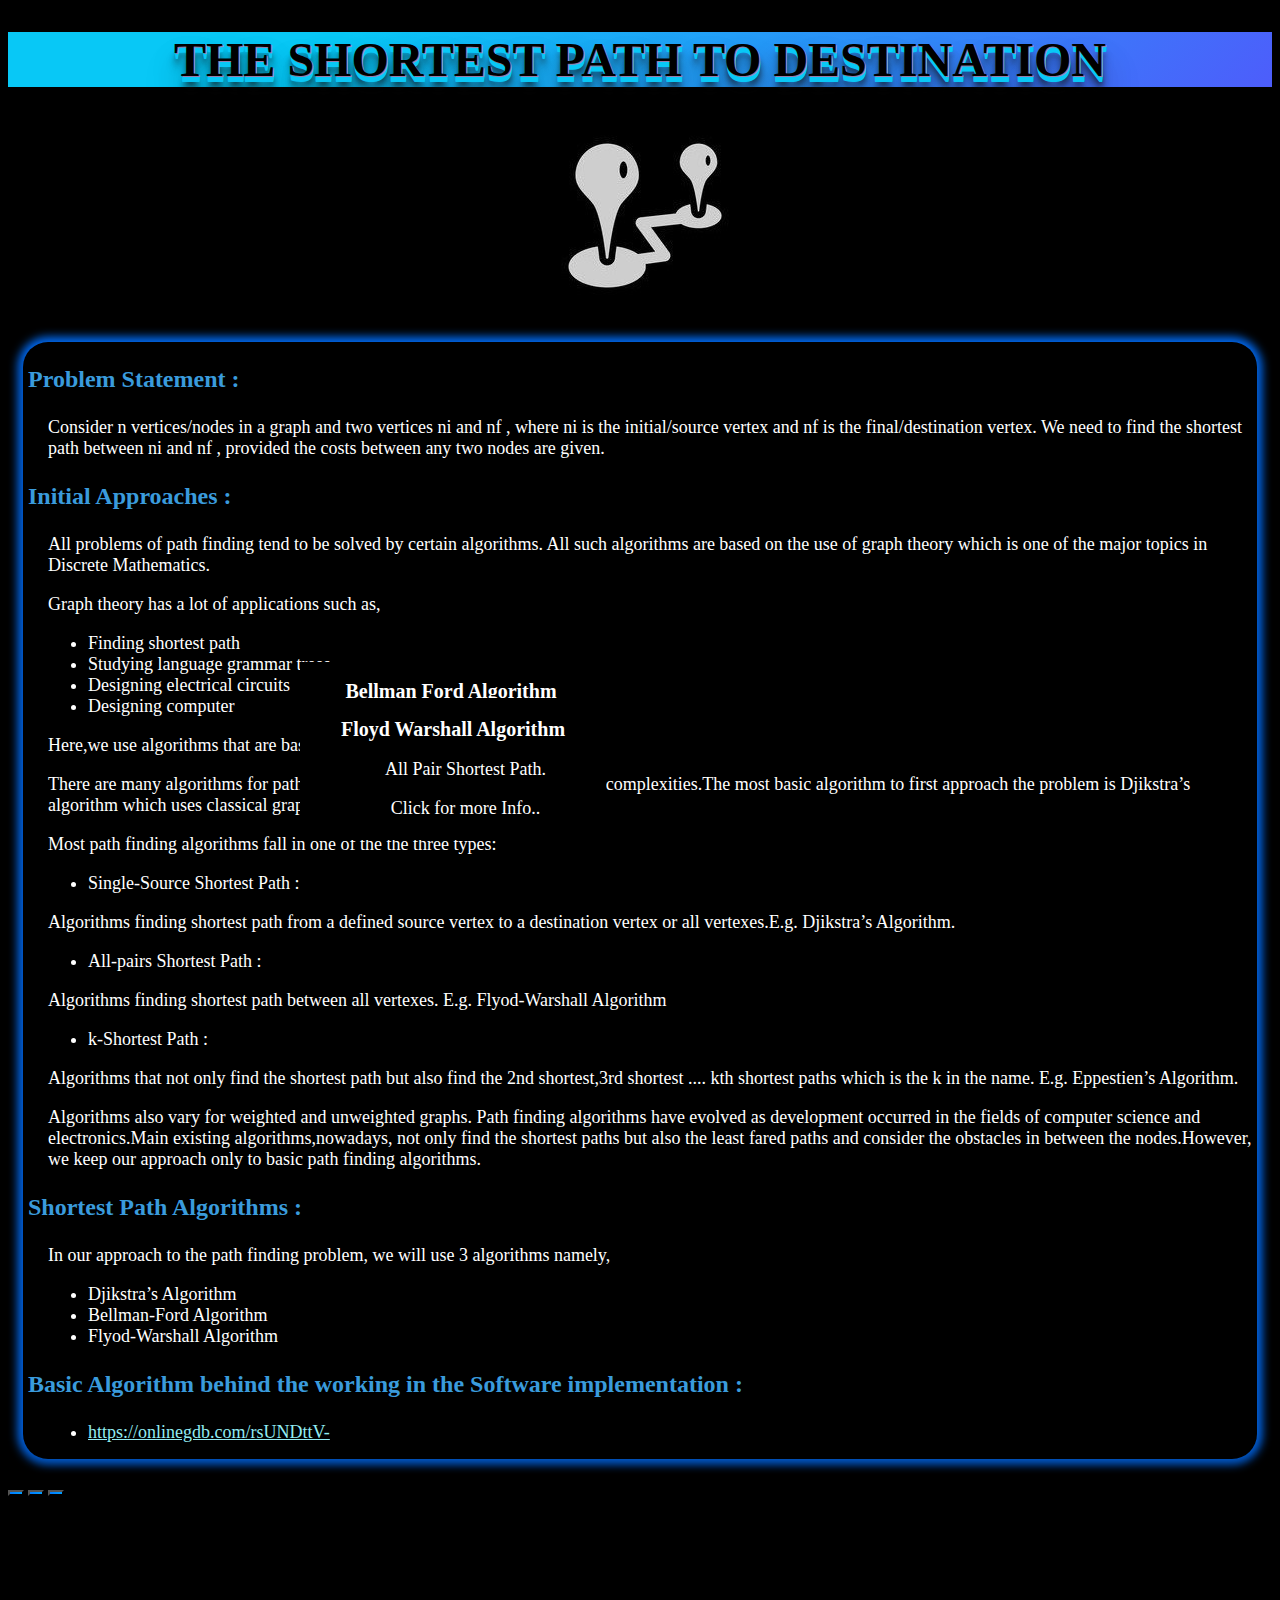
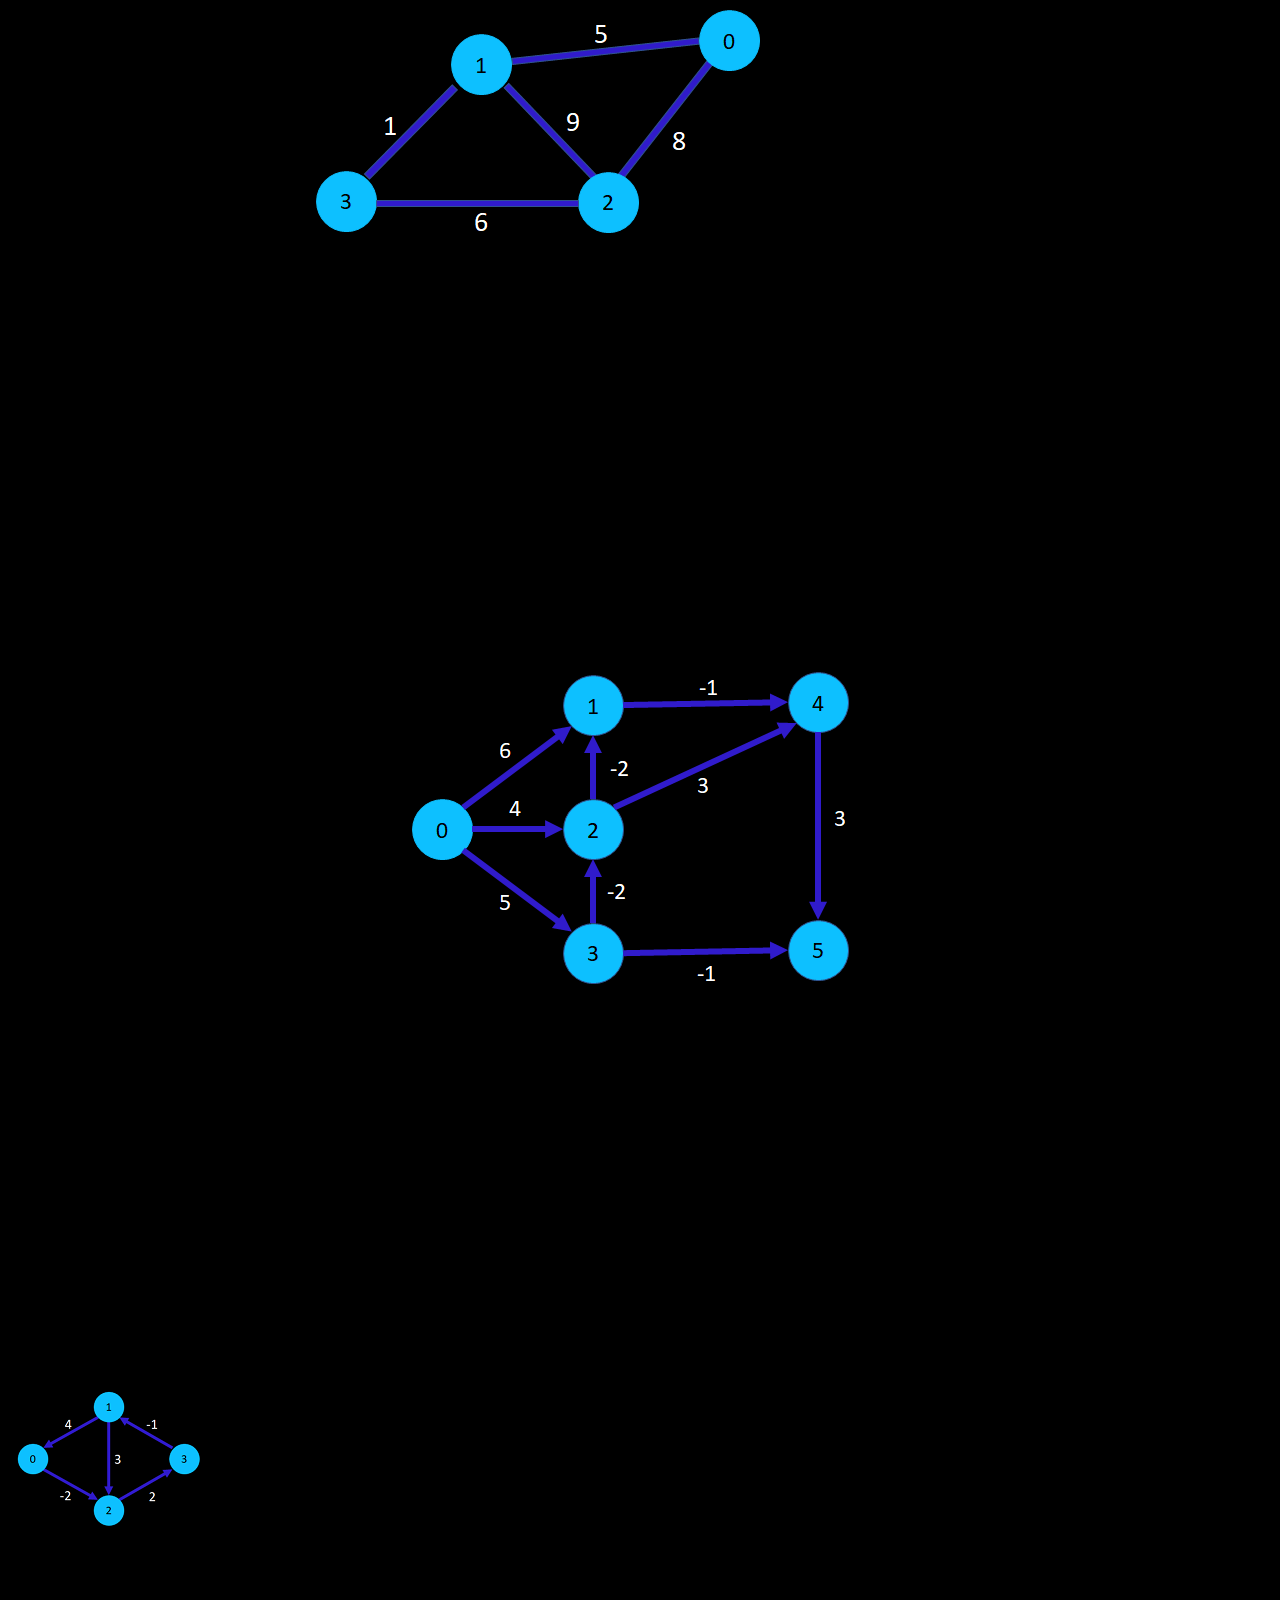
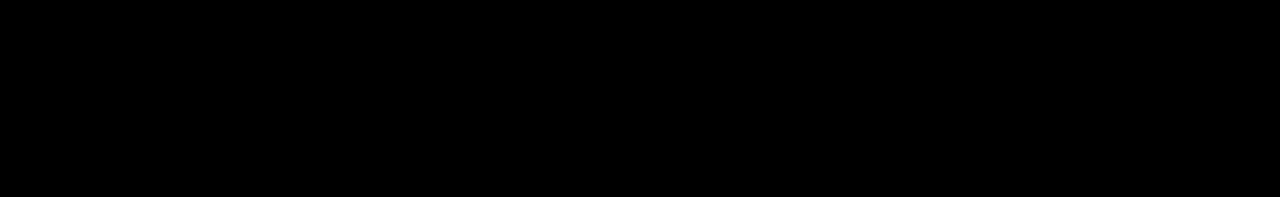
<file: index.html>
<!DOCTYPE html>
<html lang="en">

<head>
  <meta charset="UTF-8">
  <meta http-equiv="X-UA-Compatible" content="IE=edge">
  <meta name="viewport" content="width=device-width, initial-scale=1.0">
  <title>Home Page</title>
  <link rel="stylesheet" href="style.css">
  <link href="https://cdn.jsdelivr.net/npm/bootstrap@5.0.2/dist/css/bootstrap.min.css" rel="stylesheet"
    integrity="sha384-EVSTQN3/azprG1Anm3QDgpJLIm9Nao0Yz1ztcQTwFspd3yD65VohhpuuCOmLASjC" crossorigin="anonymous">
  <script src="https://cdn.jsdelivr.net/npm/bootstrap@5.0.2/dist/js/bootstrap.bundle.min.js"
    integrity="sha384-MrcW6ZMFYlzcLA8Nl+NtUVF0sA7MsXsP1UyJoMp4YLEuNSfAP+JcXn/tWtIaxVXM"
    crossorigin="anonymous"></script>

</head>

<body style="background-color: black;">
  <h1>The Shortest Path to Destination</h1>
  <div class="center-image">
    <img src="./images/image12.jpeg">
  </div>
  <div class="card" style="background-color: black;">
    <div class="card-content">

      <h3 class="introh3">Problem Statement :</h3>
      <p>Consider n vertices/nodes in a graph and two vertices ni and nf ,
        where ni is the initial/source vertex and nf is the final/destination
        vertex. We need to find the shortest path between ni and nf , provided
        the costs between any two nodes are given.</p>
      <h3 class="introh3">Initial Approaches :</h3>
      <p>
        All problems of path finding tend to be solved by certain algorithms.
        All such algorithms are based on the use of graph theory
        which is one of the major topics in Discrete Mathematics.</p>
      <p>
        Graph theory has a lot of applications such as,
      <ul>
        <li>Finding shortest path</li>
        <li>Studying language grammar trees </li>
        <li>Designing electrical circuits</li>
        <li>Designing computer</li>
      </ul>
      </p>
      <p>
        Here,we use algorithms that are based on graph theory and combinatorics.
      </p>
      <p>
        There are many algorithms for path finding which solve problems
         of varying complexities.The most basic algorithm to first
        approach the problem is Djikstra’s algorithm which uses classical
        graph theory.</p>
      <p>
        Most path finding algorithms fall in one of the the three types: </p>
      <ul>
        <li>Single-Source Shortest Path :</li>
      </ul>
      <p>
        Algorithms finding shortest path from a defined source vertex
      to a destination vertex or all vertexes.E.g. Djikstra’s Algorithm.
      </p>
      <ul><li>All-pairs Shortest Path :</li></ul>
      <p>
        Algorithms finding shortest path
        between all vertexes. E.g. Flyod-Warshall Algorithm
      </p>
      <ul><li>k-Shortest Path :</li></ul>
      <p>
       Algorithms that not only find the shortest
      path but also find the 2nd shortest,3rd shortest .... kth shortest
      paths which is the k in the name. E.g. Eppestien’s Algorithm.
      </p>
      <p>
      Algorithms also vary for weighted and unweighted graphs.
      Path finding algorithms have evolved as development occurred
      in the fields of computer science and electronics.Main existing
      algorithms,nowadays, not only find the shortest paths but also
      the least fared paths and consider the obstacles in between the
      nodes.However, we keep our approach only to basic path finding
      algorithms.</p>
      <h3 class="introh3">Shortest Path Algorithms :</h3>
      <p> 
      In our approach to the path finding problem, we will use 3 algorithms
      namely,</p>
      <ul>
        <li>Djikstra’s Algorithm</li>
        <li>Bellman-Ford Algorithm</li>
        <li>Flyod-Warshall Algorithm</li>
      </ul>
      <div>
        <h3 class="introh3">Basic Algorithm behind the working in the Software implementation : </h3>
        <ul><li><a href="https://onlinegdb.com/rsUNDttV-" style="color: rgb(146, 236, 243); font-size: 18px; ">https://onlinegdb.com/rsUNDttV-</a></li></ul>
        </div>
    </div>
  </div>
  <div id="carouselExampleCaptions" class="carousel slide" data-bs-ride="carousel">
    <div class="carousel-indicators">
      <button type="button" data-bs-target="#carouselExampleCaptions" data-bs-slide-to="0" class="active"
        aria-current="true" aria-label="Slide 1"></button>
      <button type="button" data-bs-target="#carouselExampleCaptions" data-bs-slide-to="1"
        aria-label="Slide 2"></button>
      <button type="button" data-bs-target="#carouselExampleCaptions" data-bs-slide-to="2"
        aria-label="Slide 3"></button>
    </div>
    <div class="carousel-inner">
      <div class="carousel-item active">
        
        <a href="dijkstra.html">
          <img src="./images/image1.png" class="d-block w-50 img-fluid mx-auto" id="img1" style="cursor: pointer; margin-left: 200px; margin-bottom: 78px;"
            alt="Dijkstra Algorithm">
        </a>
        <br><br><br><br><br><br><br>
        <div class="carousel-caption d-none d-md-block " style="background-color: black; margin-bottom: 115px; padding: 1px;font-size: 8px;  margin-left: 300px; margin-bottom: 100px; ">
          <a href="dijkstra.html" style="text-decoration: none;">
            <h2 style="color: white;"  class="caption-title">Dijkstra Algorithm</h2>
          </a>
          <p style="color: white;">Single Source Shortest Path.</p>
          <a href="dijkstra.html" style="text-decoration: none;"><p style="color: white;" class="caption-link">Click for more Info..</p></a>
        </div>
      </div>
      <div class="carousel-item">
        <a href="bellmanford.html">
          <img src="./images/image7.png" class="d-block w-50 img-fluid mx-auto" id="img1" style="cursor: pointer; margin-left: 200px; margin-bottom: 250px;"
            alt="Bellman Ford Algorithm">
        </a>
        <div class="carousel-caption d-none d-md-block" style="background-color: black; margin-bottom: 115px; padding: 1px;font-size: 8px;  margin-left: 300px; margin-bottom: 100px; ">
          
          <a href="bellmanford.html" style="text-decoration: none;">
            <h2 style="color: white;">Bellman Ford Algorithm</h2>
          </a>
          <p style="color: white;" class="caption-text">Find Shortest Path.</p>
          <a href="bellmanford.html" style="text-decoration: none;"><p style="color: white;">Click for more Info..</p></a>
        
        </div>
        
      </div>
      <div class="carousel-item">
        <a href="floydwarshal.html">
          <img src="./images/image13.png" class="d-block w-50 img-fluid mx-auto custom-image" id="img1"style="cursor: pointer; margin-bottom: 81px;"
            alt="Floyd Warshal Algorithm" id="image">
        </a>
        <br><br><br><br><br><br><br>
        <div class="carousel-caption d-none d-md-block" style="background-color: black; margin-left: 300px;">
          <a href="floydwarshal.html" style="text-decoration: none;">
            <h2 style="color: white;">Floyd Warshall Algorithm</h2>
          </a>
          <p style="color: white;">All Pair Shortest Path.</p>
          <a href="floydwarshal.html"  style="text-decoration: none;"><p style="color: white;">Click for more Info..</p></a>
        </div>

      </div>
    </div>
    <button class="carousel-control-prev" type="button" data-bs-target="#carouselExampleCaptions" data-bs-slide="prev">
      <span class="carousel-control-prev-icon" aria-hidden="true"></span>
      <span class="visually-hidden">Previous</span>
    </button>
    <button class="carousel-control-next" type="button" data-bs-target="#carouselExampleCaptions" data-bs-slide="next">
      <span class="carousel-control-next-icon" aria-hidden="true"></span>
      <span class="visually-hidden">Next</span>
    </button>
  </div>

</body>

</html>
</file>
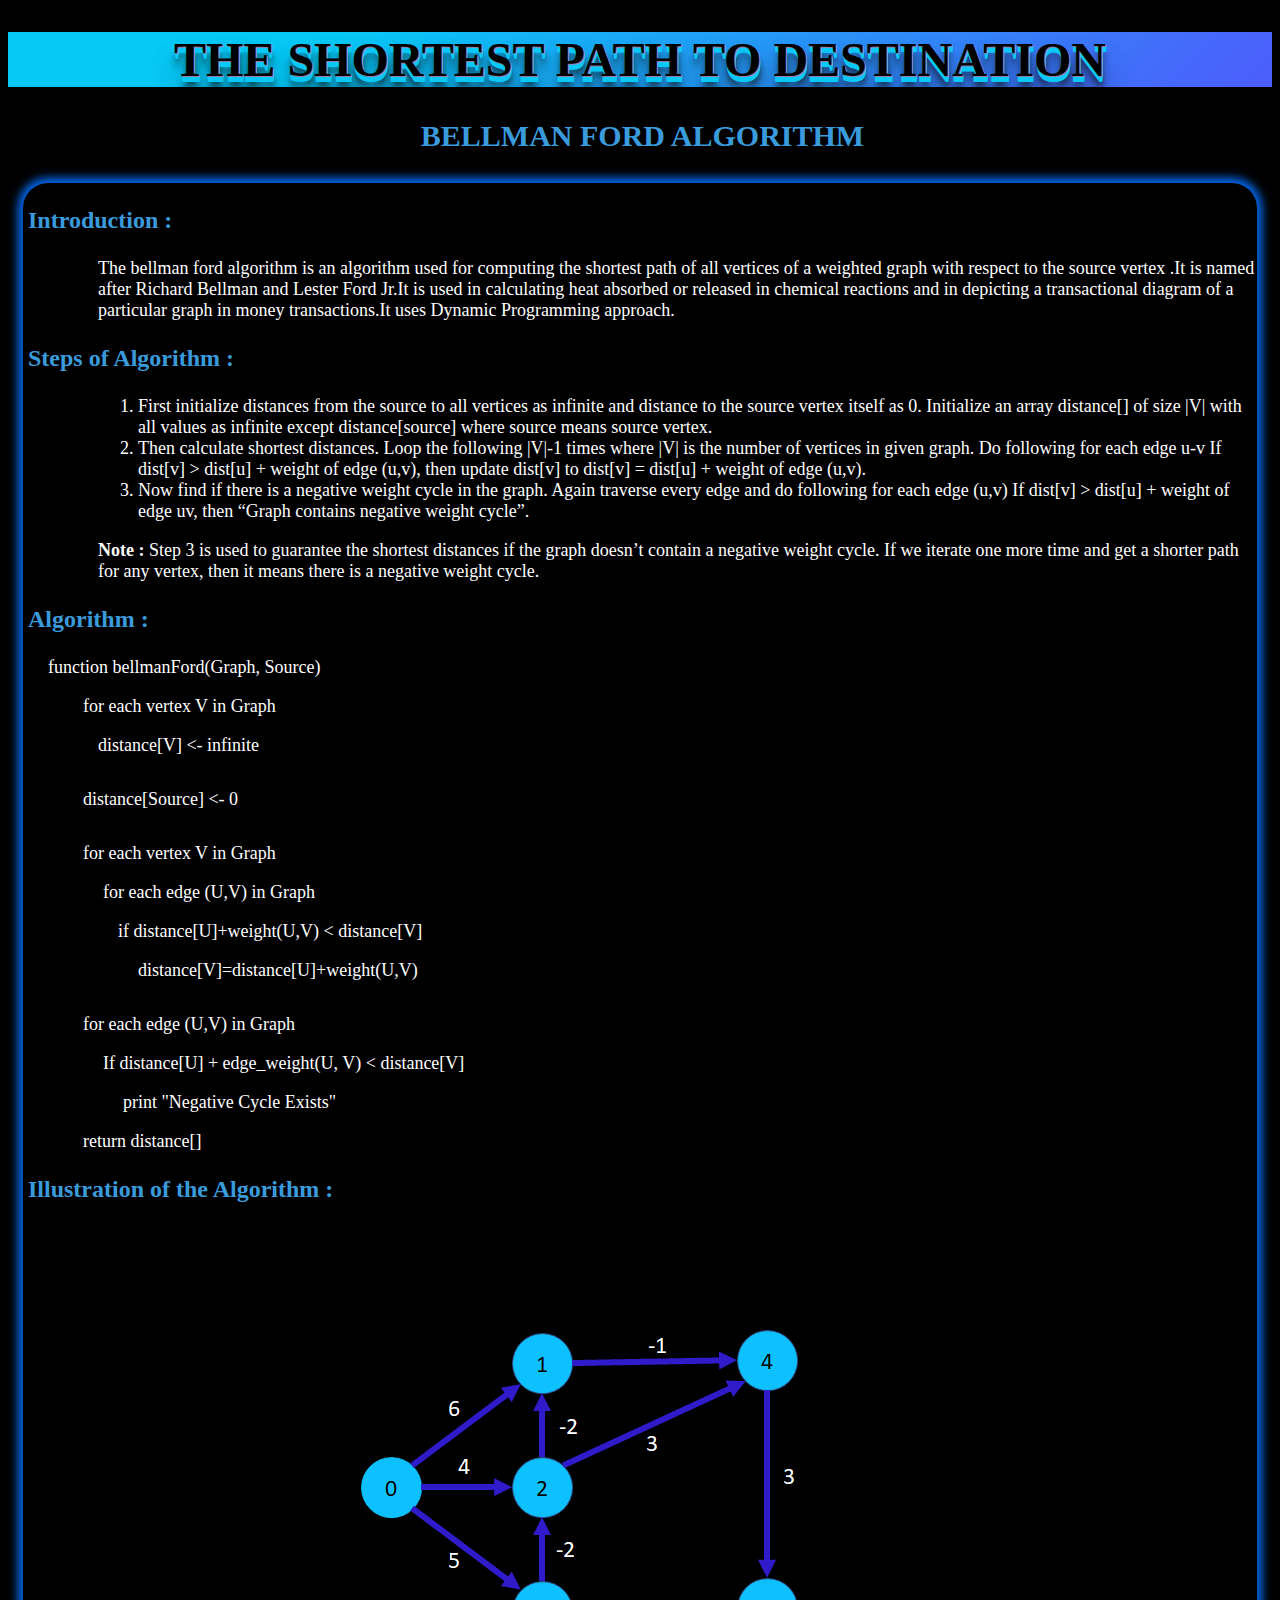
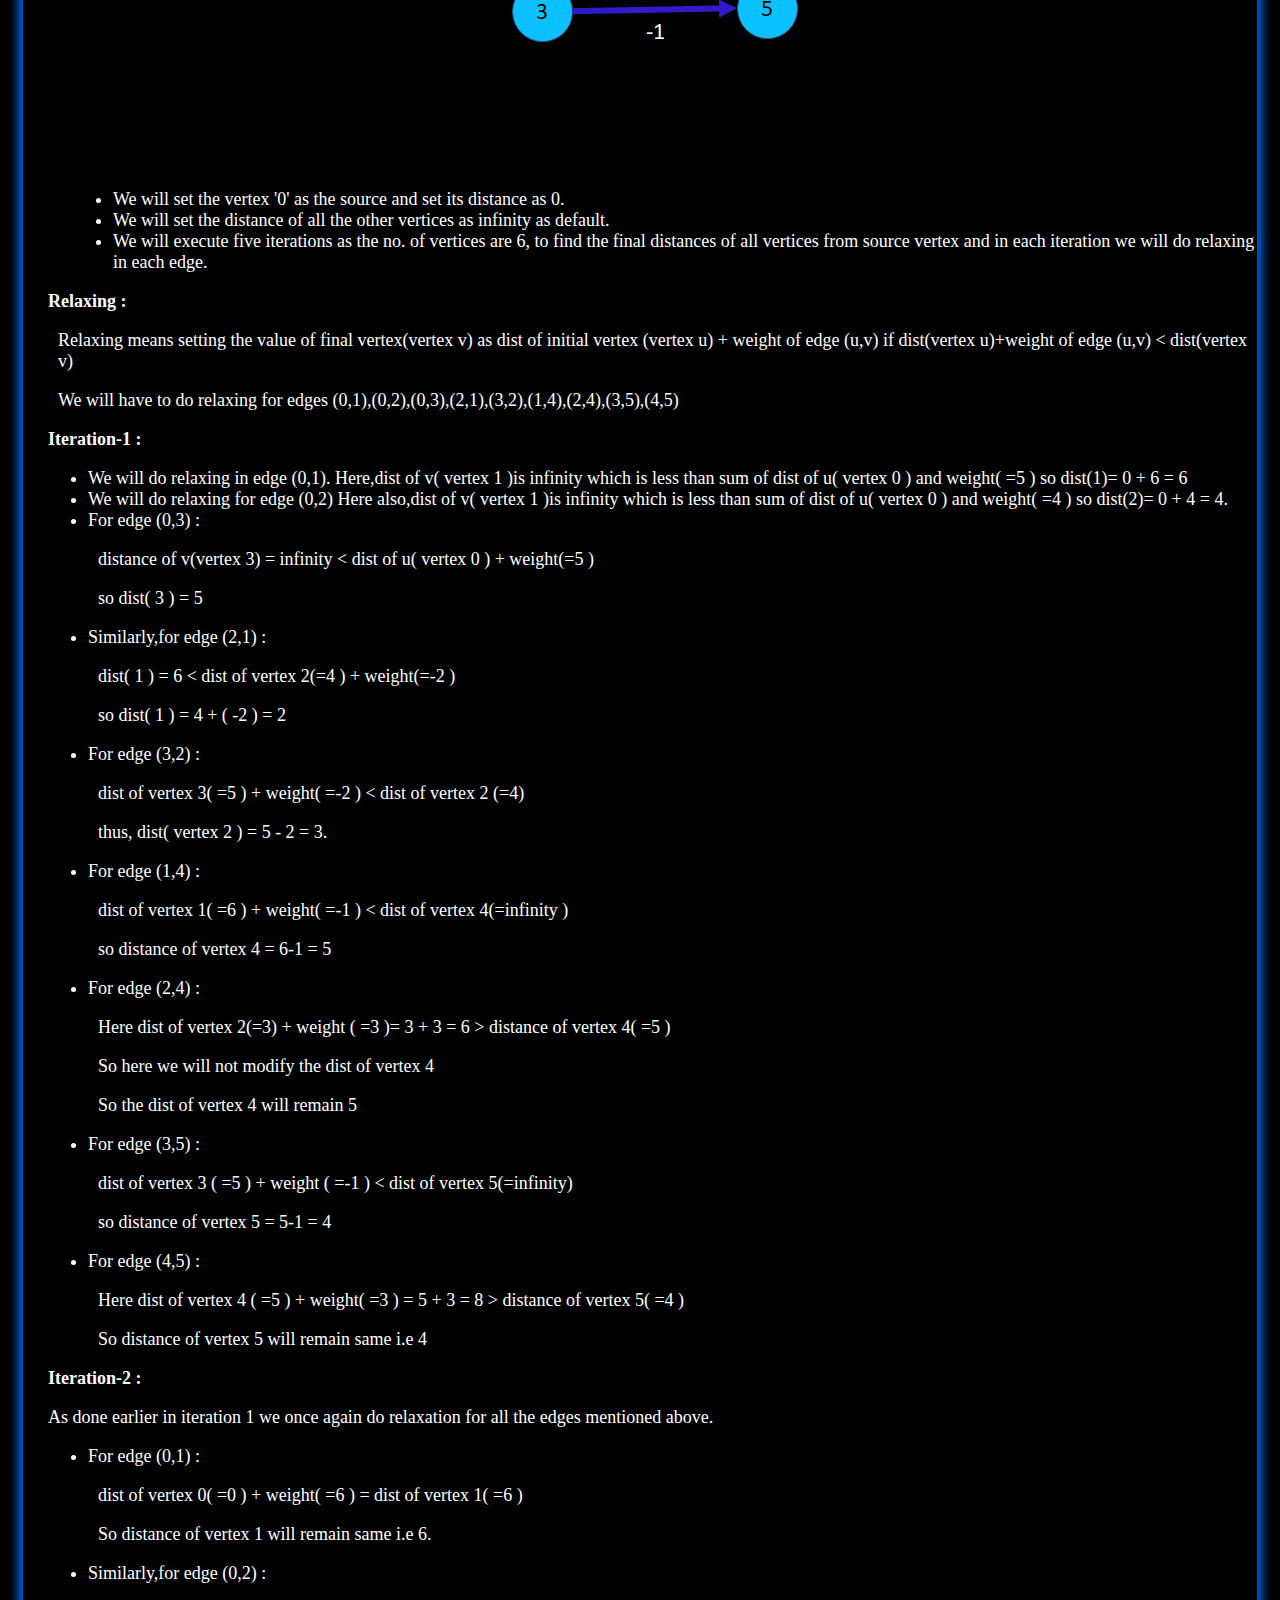
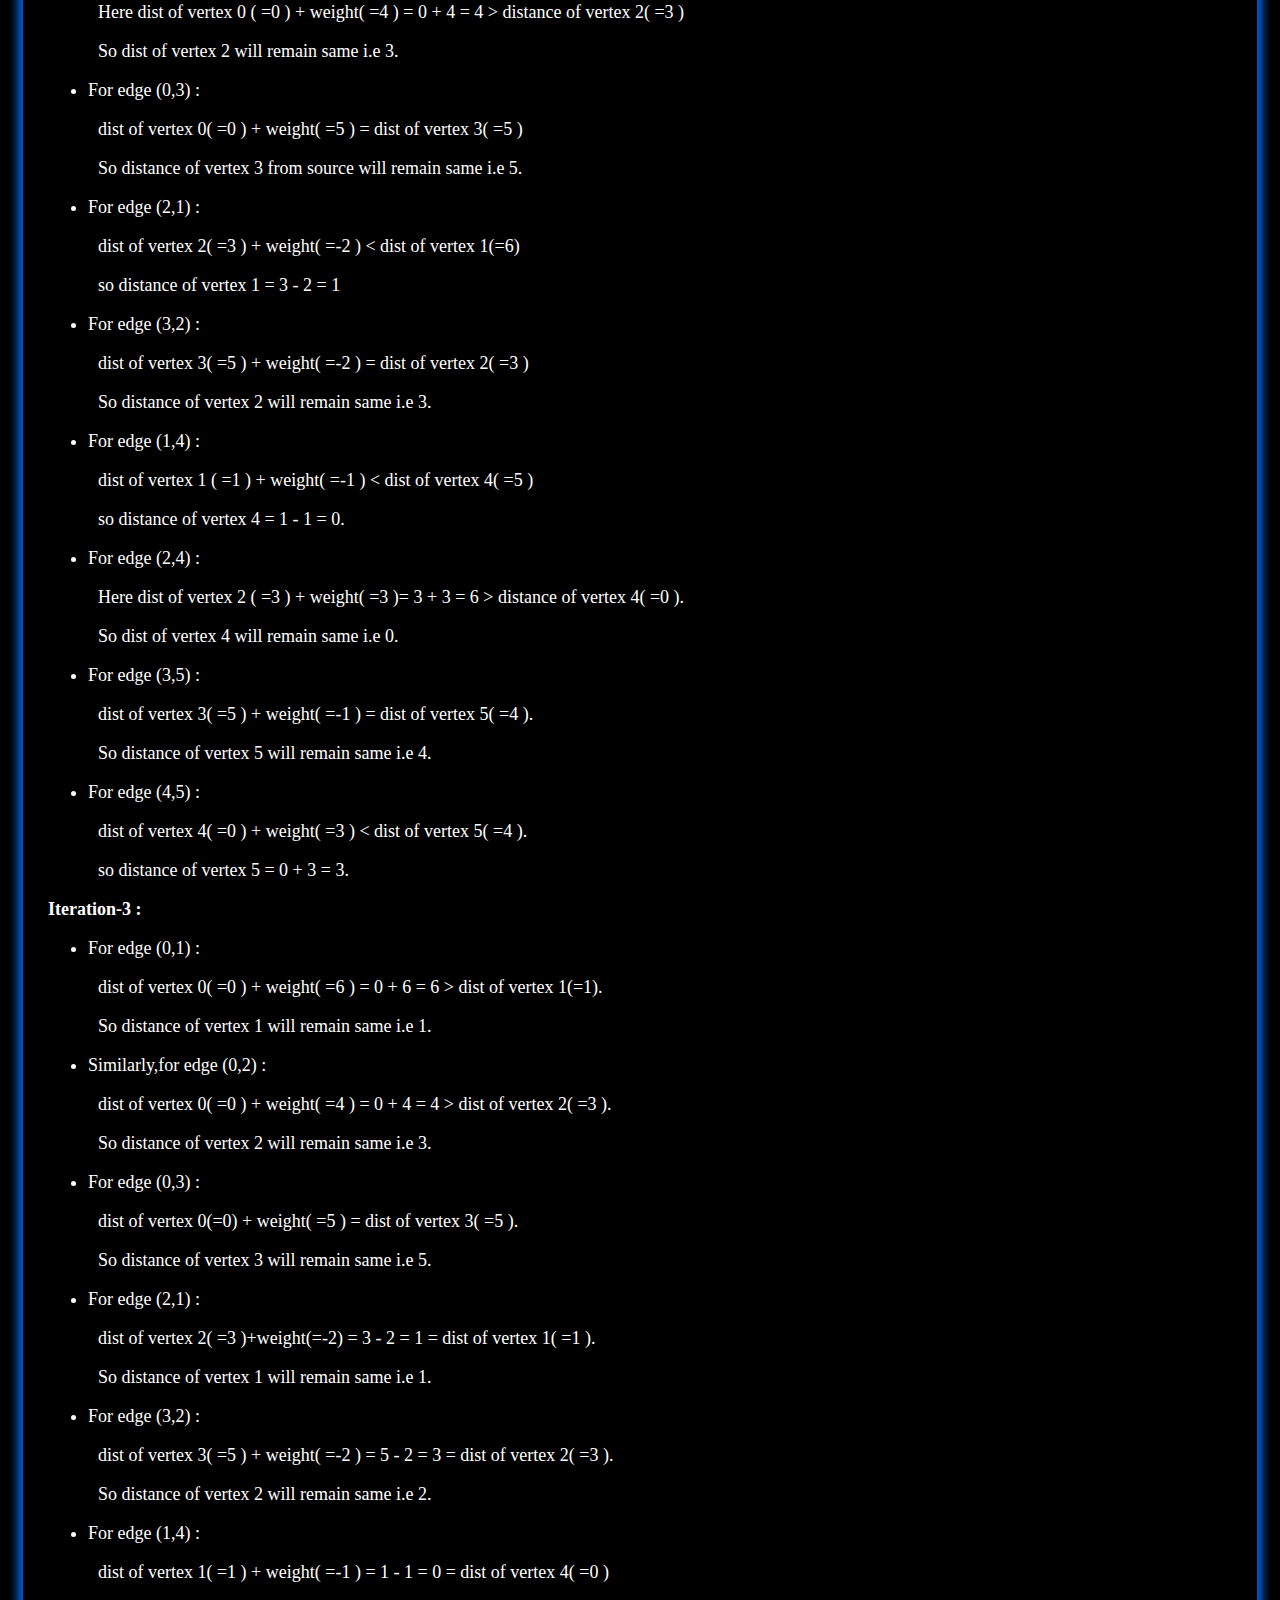
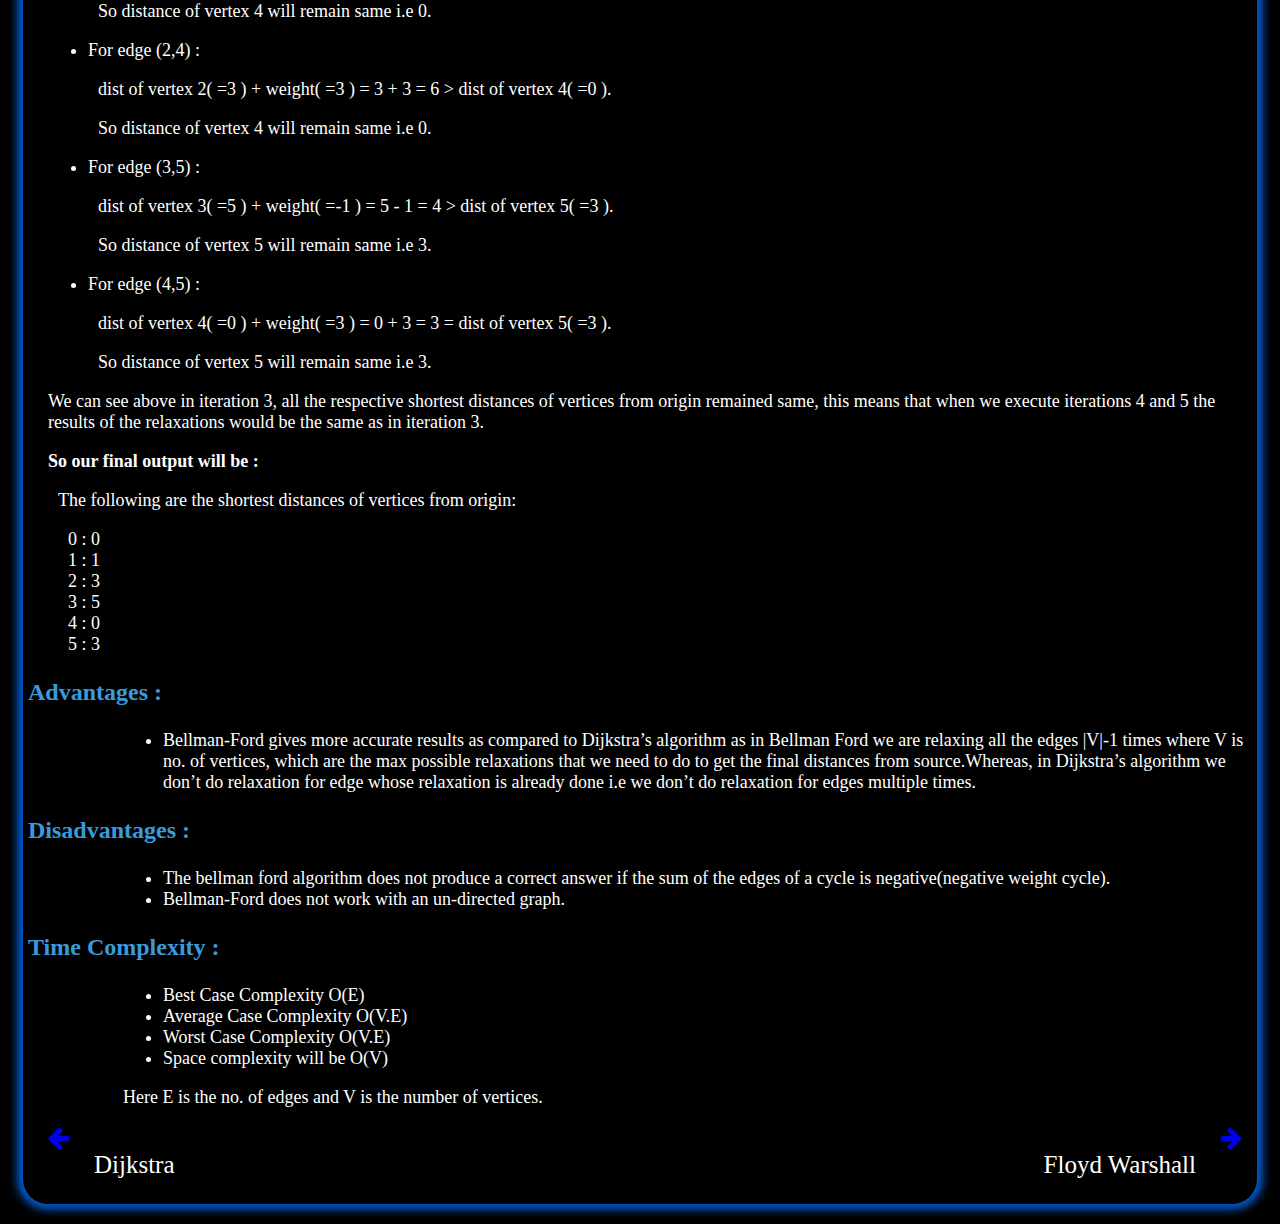
<file: bellmanford.html>
<!DOCTYPE html>
<html lang="en">

<head>
    <meta charset="UTF-8">
    <meta http-equiv="X-UA-Compatible" content="IE=edge">
    <meta name="viewport" content="width=device-width, initial-scale=1.0">
    <title>Bellman Ford</title>
    <link rel="stylesheet" href="style.css">
    <link href="https://cdn.jsdelivr.net/npm/bootstrap@5.0.2/dist/css/bootstrap.min.css" rel="stylesheet"
        integrity="sha384-EVSTQN3/azprG1Anm3QDgpJLIm9Nao0Yz1ztcQTwFspd3yD65VohhpuuCOmLASjC" crossorigin="anonymous">
    <script src="https://cdn.jsdelivr.net/npm/bootstrap@5.0.2/dist/js/bootstrap.bundle.min.js"
        integrity="sha384-MrcW6ZMFYlzcLA8Nl+NtUVF0sA7MsXsP1UyJoMp4YLEuNSfAP+JcXn/tWtIaxVXM"
        crossorigin="anonymous"></script>
    <link rel="stylesheet" href="https://cdnjs.cloudflare.com/ajax/libs/font-awesome/4.7.0/css/font-awesome.min.css">
</head>

<body style="background-color: black;">
    <h1>The Shortest Path to Destination</h1>
    <h3 class="introh3" style="text-align: center; font-size: 30px; margin-top: 10px; ">BELLMAN FORD ALGORITHM</h3>
    <div class="card" style="background-color: black;">
        <div class="card-content">
            <div>
                <h3 class="introh3">Introduction :</h3>
            </div>
            <div style="margin-left: 50px;">
                <p>The bellman ford algorithm is an algorithm used for computing the shortest path of all vertices of a
                    weighted graph with respect to the source vertex .It is named after Richard Bellman and Lester Ford
                    Jr.It is used in calculating heat absorbed or released in chemical reactions and in depicting a
                    transactional diagram of a particular graph in money transactions.It uses Dynamic Programming approach.</p>
            </div>
            <div>
                <h3 class="introh3">Steps of Algorithm :</h3>
            </div>
            <div style="margin-left: 50px;">
                <ol>
                    <li> First initialize distances from the source to all vertices as infinite and distance to the
                        source vertex
                        itself as 0. Initialize an array distance[] of size |V| with all values as infinite except
                        distance[source] where source
                        means source vertex.</li>
                    <li>Then calculate shortest distances. Loop the following |V|-1 times where |V| is the number
                        of vertices in given graph. Do following for each edge u-v
                        If dist[v] > dist[u] + weight of edge (u,v), then update dist[v] to
                        dist[v] = dist[u] + weight of edge (u,v).</li>
                    <li>Now find if there is a negative weight cycle in the graph. Again traverse every edge and do
                        following for each edge (u,v)
                        If dist[v] > dist[u] + weight of edge uv, then “Graph contains negative weight cycle”.</li>
                </ol>
                <p><b>Note : </b> Step 3 is used to guarantee the shortest distances if the graph doesn’t
                    contain a negative weight cycle. If we iterate one more time and get a shorter
                    path for any vertex, then it means there is a negative weight cycle.
                </p>
            </div>
            <div>
                <h3 class="introh3">Algorithm :</h3>
            </div>
            <div>
                <p style="margin-left: 25px;">function bellmanFord(Graph, Source)</p>
                <p style="margin-left: 60px;">for each vertex V in Graph</p>
                <p style="margin-left: 75px;">
                    distance[V] <- infinite </p>
                        <p style="margin-left: 60px; padding-top: 15px;">distance[Source] <- 0 </p>
                                <p style="margin-left: 60px; padding-top:15px ;">for each vertex V in Graph </p>
                                <p style="margin-left: 80px;">for each edge (U,V) in Graph</p>
                                <p style="margin-left: 95px;">if distance[U]+weight(U,V) < distance[V]</p>
                                        <p style="margin-left: 115px;">distance[V]=distance[U]+weight(U,V)</p>
                                        <p style="margin-left: 60px; padding-top:15px ;">for each edge (U,V) in Graph
                                        </p>
                                        <p style="margin-left: 80px;">If distance[U] + edge_weight(U, V) <
                                                distance[V]</p>
                                                <p style="margin-left: 100px;">print "Negative Cycle Exists"</p>
                                                <p style="margin-left: 60px;">return distance[]</p>
            </div>
            <div>
                <h3 class="introh3">Illustration of the Algorithm :</h3>
            </div>
            <div style="text-align: center;">
                <img src="./images/image7.png">
            </div>
            <div>
                <div style="margin-left: 25px;">
                    <ul>
                        <li>We will set the vertex '0' as the source and set its distance
                            as 0.</li>
                        <li>We will set the distance of all the other vertices as infinity
                            as default.</li>
                        <li> We will execute five iterations as the no. of vertices are 6,
                            to find the final distances of all vertices from source vertex
                            and in each iteration we will do relaxing in each edge.</li>
                    </ul>
                </div>
                <p><b>Relaxing :</b></p>
                <p style="margin-left: 35px;">Relaxing means setting the value of final vertex(vertex v) as dist of
                    initial vertex (vertex u) + weight of
                    edge (u,v) if dist(vertex u)+weight of edge (u,v) < dist(vertex v) </p>
                        <p style="margin-left: 35px;">We will have to do relaxing for edges
                            (0,1),(0,2),(0,3),(2,1),(3,2),(1,4),(2,4),(3,5),(4,5)</p>
            </div>
            <div>
                <p><b>Iteration-1 :</b></p>
                <ul>
                    <li>We will do relaxing in edge (0,1). Here,dist of v( vertex 1 )is
                        infinity which is less than sum of dist of u( vertex 0 ) and
                        weight( =5 ) so dist(1)= 0 + 6 = 6</li>
                    <li>We will do relaxing for edge (0,2)
                        Here also,dist of v( vertex 1 )is infinity which is less than sum
                        of dist of u( vertex 0 ) and weight( =4 )
                        so dist(2)= 0 + 4 = 4.</li>
                    <li>For edge (0,3) : </li>
                    <p style="margin-left: 35px;">distance of v(vertex 3) = infinity < dist of u( vertex 0 ) + weight(=5
                            )</p>
                            <p style="margin-left: 35px;">so dist( 3 ) = 5</p>
                            <li> Similarly,for edge (2,1) : </li>
                            <p style="margin-left: 35px;">dist( 1 ) = 6 < dist of vertex 2(=4 ) + weight(=-2 )</P>
                                    <p style="margin-left: 35px;">so dist( 1 ) = 4 + ( -2 ) = 2</p>
                                    <li>For edge (3,2) : </li>
                                    <p style="margin-left: 35px;"> dist of vertex 3( =5 ) + weight( =-2 ) < dist of
                                            vertex 2 (=4)</P>
                                            <p style="margin-left: 35px;">thus, dist( vertex 2 ) = 5 - 2 = 3.</p>
                                            <li> For edge (1,4) : </li>
                                            <p style="margin-left: 35px;">dist of vertex 1( =6 ) + weight( =-1 ) < dist
                                                    of vertex 4(=infinity )</P>
                                                    <P style="margin-left: 35px;">so distance of vertex 4 = 6-1 = 5</P>
                                                    <li> For edge (2,4) : </li>
                                                    <p style="margin-left: 35px;">Here dist of vertex 2(=3) + weight (
                                                        =3 )= 3 + 3 = 6 > distance of
                                                        vertex 4( =5 )</P>
                                                    <P style="margin-left: 35px;">So here we will not modify the dist of
                                                        vertex 4</P>
                                                    <P style="margin-left: 35px;">So the dist of vertex 4 will remain 5
                                                    </P>
                                                    <li> For edge (3,5) : </li>
                                                    <p style="margin-left: 35px;">dist of vertex 3 ( =5 ) + weight ( =-1
                                                        ) < dist of vertex 5(=infinity)</P>
                                                            <P style="margin-left: 35px;">so distance of vertex 5 = 5-1
                                                                = 4</P>
                                                            <li> For edge (4,5) : </li>
                                                            <p style="margin-left: 35px;">Here dist of vertex 4 ( =5 ) +
                                                                weight( =3 ) = 5 + 3 = 8 > distance
                                                                of vertex 5( =4 )</P>
                                                            <P style="margin-left: 35px;">So distance of vertex 5 will
                                                                remain same i.e 4</P>
                </ul>

            </div>
            <div>
                <p><b>Iteration-2 :</b></p>
                <p>As done earlier in iteration 1 we once again do relaxation for all
                    the edges mentioned above.</p>
                <ul>
                    <li>For edge (0,1) : </li>
                    <p style="margin-left: 35px;">dist of vertex 0( =0 ) + weight( =6 ) = dist of vertex 1( =6 )</p>
                            <p style="margin-left: 35px;">So distance of vertex 1 will remain same i.e 6.</p>
                            <li> Similarly,for edge (0,2) : </li>
                            <p style="margin-left: 35px;">Here dist of vertex 0 ( =0 ) + weight( =4 ) = 0 + 4 = 4 > distance
                                of vertex 2( =3 )</P>
                                    <p style="margin-left: 35px;">So dist of vertex 2 will remain same i.e 3.
                                    </p>
                                    <li>For edge (0,3) : </li>
                                    <p style="margin-left: 35px;">dist of vertex 0( =0 ) + weight( =5 ) = dist of vertex 3( =5 )</P>
                                            <p style="margin-left: 35px;">So distance of vertex 3 from source will remain same i.e 5.</p>
                                            <li> For edge (2,1) : </li>
                                            <p style="margin-left: 35px;">dist of vertex 2( =3 ) + weight( =-2 ) < dist of vertex 1(=6)</P>
                                                    <P style="margin-left: 35px;">so distance of vertex 1 = 3 - 2 = 1</P>
                                                    <li> For edge (3,2) : </li>
                                                    <p style="margin-left: 35px;">dist of vertex 3( =5 ) + weight( =-2 ) = dist of vertex 2( =3 )</P>
                                                    <P style="margin-left: 35px;">So distance of vertex 2 will remain same i.e 3.</P>
                                                    <li> For edge (1,4) : </li>
                                            <p style="margin-left: 35px;">dist of vertex 1 ( =1 ) + weight( =-1 ) < dist of vertex 4( =5 )
                                            </P>
                                                    <P style="margin-left: 35px;">so distance of vertex 4 = 1 - 1 = 0.</P>
                                                   <li> For edge (2,4) : </li>
                                                    <p style="margin-left: 35px;">Here dist of vertex 2 ( =3 ) + weight( =3 )= 3 + 3 = 6 > distance
                                                        of vertex 4( =0 ).</P>
                                                            <P style="margin-left: 35px;">So dist of vertex 4 will remain same i.e 0.</P>
                                                            <li> For edge (3,5) : </li>
                                                            <p style="margin-left: 35px;">dist of vertex 3( =5 ) + weight( =-1 ) = dist of vertex 5( =4 ).</P>
                                                            <P style="margin-left: 35px;">So distance of vertex 5 will remain same i.e 4.</P>
                                                            <li> For edge (4,5) : </li>
                                                            <p style="margin-left: 35px;">dist of vertex 4( =0 ) + weight( =3 ) < dist of vertex 5( =4 ).</P>
                                                            <P style="margin-left: 35px;">so distance of vertex 5 = 0 + 3 = 3.</P>
                </ul>

            </div>
            <div>
                <p><b>Iteration-3 :</b></p>
                <ul>
                    <li>For edge (0,1) : </li>
                    <p style="margin-left: 35px;">dist of vertex 0( =0 ) + weight( =6 ) = 0 + 6 = 6 > dist of vertex
                        1(=1).</p>
                            <p style="margin-left: 35px;">So distance of vertex 1 will remain same i.e 1.</p>
                            <li> Similarly,for edge (0,2) : </li>
                            <p style="margin-left: 35px;">dist of vertex 0( =0 ) + weight( =4 ) = 0 + 4 = 4 > dist of vertex 2(
                                =3 ).</P>
                                    <p style="margin-left: 35px;">So distance of vertex 2 will remain same i.e 3.
                                    </p>
                                    <li>For edge (0,3) : </li>
                                    <p style="margin-left: 35px;">dist of vertex 0(=0) + weight( =5 ) = dist of vertex 3( =5 ).</P>
                                            <p style="margin-left: 35px;">So distance of vertex 3 will remain same i.e 5.</p>
                                            <li> For edge (2,1) : </li>
                                            <p style="margin-left: 35px;">dist of vertex 2( =3 )+weight(=-2) = 3 - 2 = 1 = dist of vertex 1( =1 ).</P>
                                                    <P style="margin-left: 35px;">So distance of vertex 1 will remain same i.e 1.</P>
                                                    
                                                    
                                                   <li> For edge (3,2) : </li>
                                                    <p style="margin-left: 35px;">dist of vertex 3( =5 ) + weight( =-2 ) = 5 - 2 = 3 = dist of vertex 2(
                                                        =3 ).</P>
                                                            <P style="margin-left: 35px;">So distance of vertex 2 will remain same i.e 2.</P>
                                                            <li> For edge (1,4) : </li>
                                                            <p style="margin-left: 35px;">dist of vertex 1( =1 ) + weight( =-1 ) = 1 - 1 = 0 = dist of vertex 4(
                                                                =0 )</P>
                                                            <P style="margin-left: 35px;">So distance of vertex 4 will remain same i.e 0.</P>
                                                            <li> For edge (2,4) : </li>
                                                            <p style="margin-left: 35px;">dist of vertex 2( =3 ) + weight( =3 ) = 3 + 3 = 6 > dist of vertex 4(
                                                                =0 ).</P>
                                                            <P style="margin-left: 35px;">So distance of vertex 4 will remain same i.e 0.</P>
                                                            <li> For edge (3,5) : </li>
                                                            <p style="margin-left: 35px;">dist of vertex 3( =5 ) + weight( =-1 ) = 5 - 1 = 4 > dist of vertex 5(
                                                                =3 ).</P>
                                                            <P style="margin-left: 35px;">So distance of vertex 5 will remain same i.e 3.</P>
                                                            <li> For edge (4,5) : </li>
                                                            <p style="margin-left: 35px;">dist of vertex 4( =0 ) + weight( =3 ) = 0 + 3 = 3 = dist of vertex 5(
                                                                =3 ).</P>
                                                            <P style="margin-left: 35px;">So distance of vertex 5 will remain same i.e 3.</P>
                </ul>

            </div>
            <div>
                <p>We can see above in iteration 3, all the respective shortest distances
                    of vertices from origin remained same, this means that
                    when we execute iterations 4 and 5 the results of the relaxations
                    would be the same as in iteration 3.</p>
            </div>
            <div>
                <p><b>So our final output will be :</b></p>
                <p style="margin-left: 35px;">The following are the shortest distances of vertices from origin:</p>
                <p style="margin-left: 45px;">
                 0 : 0<br>
                 1 : 1<br>
                 2 : 3<br>
                 3 : 5<br>
                 4 : 0<br>
                 5 : 3<br>
                </p>
            </div>
            <div>
                <h3 class="introh3">Advantages :</h3>
                <div style="margin-left: 75px;">
                <ul>
                    <li>Bellman-Ford gives more accurate results as compared to
                        Dijkstra’s algorithm as in Bellman Ford we are relaxing all
                        the edges |V|-1 times where V is no. of vertices, which are
                        the max possible relaxations that we need to do to get the
                        final distances from source.Whereas, in Dijkstra’s algorithm we don’t do relaxation for edge whose relaxation is already
                        done i.e we don’t do relaxation for edges multiple times.</li>
                        
                    
                </ul>
            </div>
            <div>
                <h3 class="introh3">Disadvantages :</h3>
                <div style="margin-left: 75px;">
                <ul>
                    <li>The bellman ford algorithm does not produce a correct answer
                         if the sum of the edges of a cycle is negative(negative
                        weight cycle).</li>
                    <li> Bellman-Ford does not work with an un-directed graph.</li>    
                    
                </ul>
            </div>
            
            </div>
            <div>
                <h3 class="introh3">Time Complexity :</h3>
                <div style="margin-left: 75px;">
                <ul>
                    <li>Best Case Complexity O(E)</li>
                    <li> Average Case Complexity O(V.E)</li>   
                    <li>Worst Case Complexity O(V.E)</li>
                    <li>Space complexity will be O(V)</li> 
                    
                </ul>
                <p>Here E is the no. of edges and V is the number of vertices.</p>
            </div>
        </div>
    </div>
    <div data-pym-src="https://www.jdoodle.com/embed/v0/6gD6?stdin=0&arg=0"></div>
    <script src="https://www.jdoodle.com/assets/jdoodle-pym.min.js" type="text/javascript">
    </script>
</body>
<footer>
    <a href="dijkstra.html"><i id="larrow" class="fa fa-arrow-left"></i></a>
    <p id="d" style="color: white;">Dijkstra</p>
    <a href="floydwarshal.html"><i id="rarrow" class="fa fa-arrow-right"></i></a>
    <p id="bf" style="color: white;">Floyd Warshall</p>
</footer>

</html>
</file>
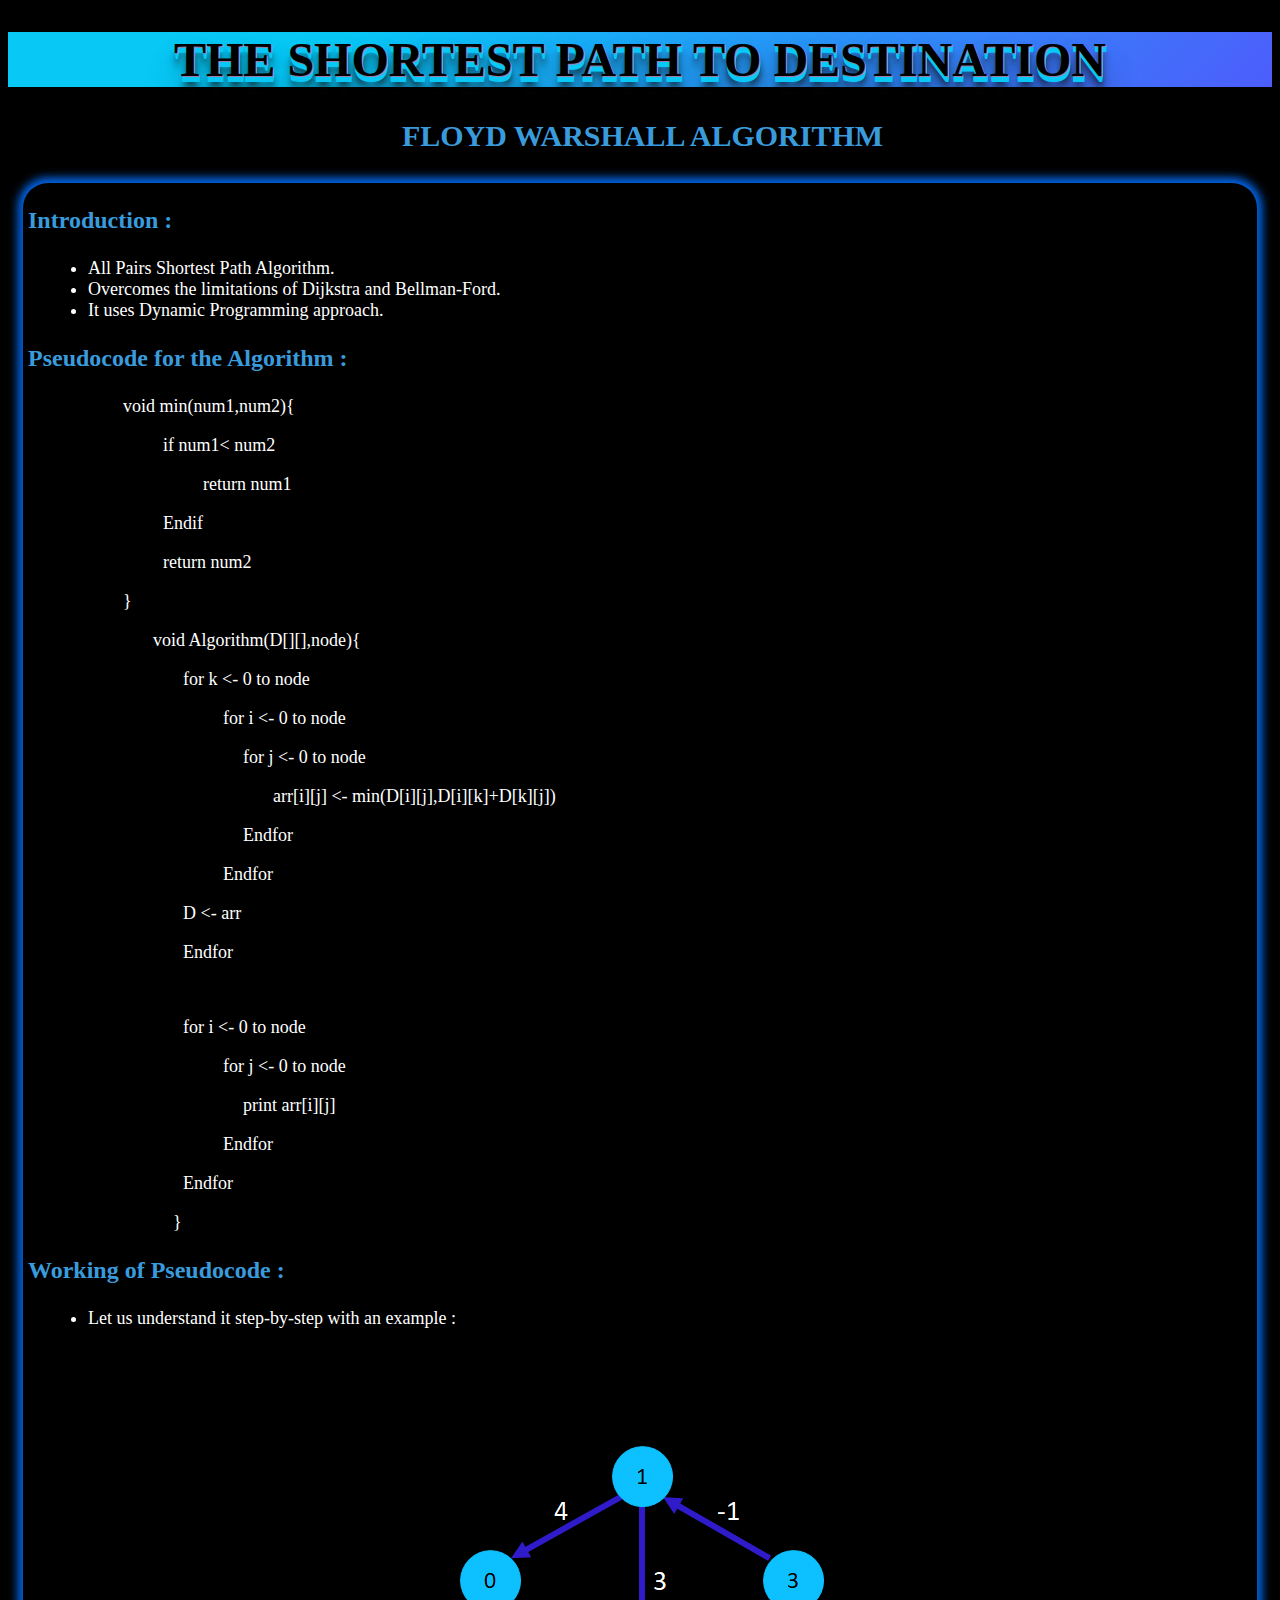
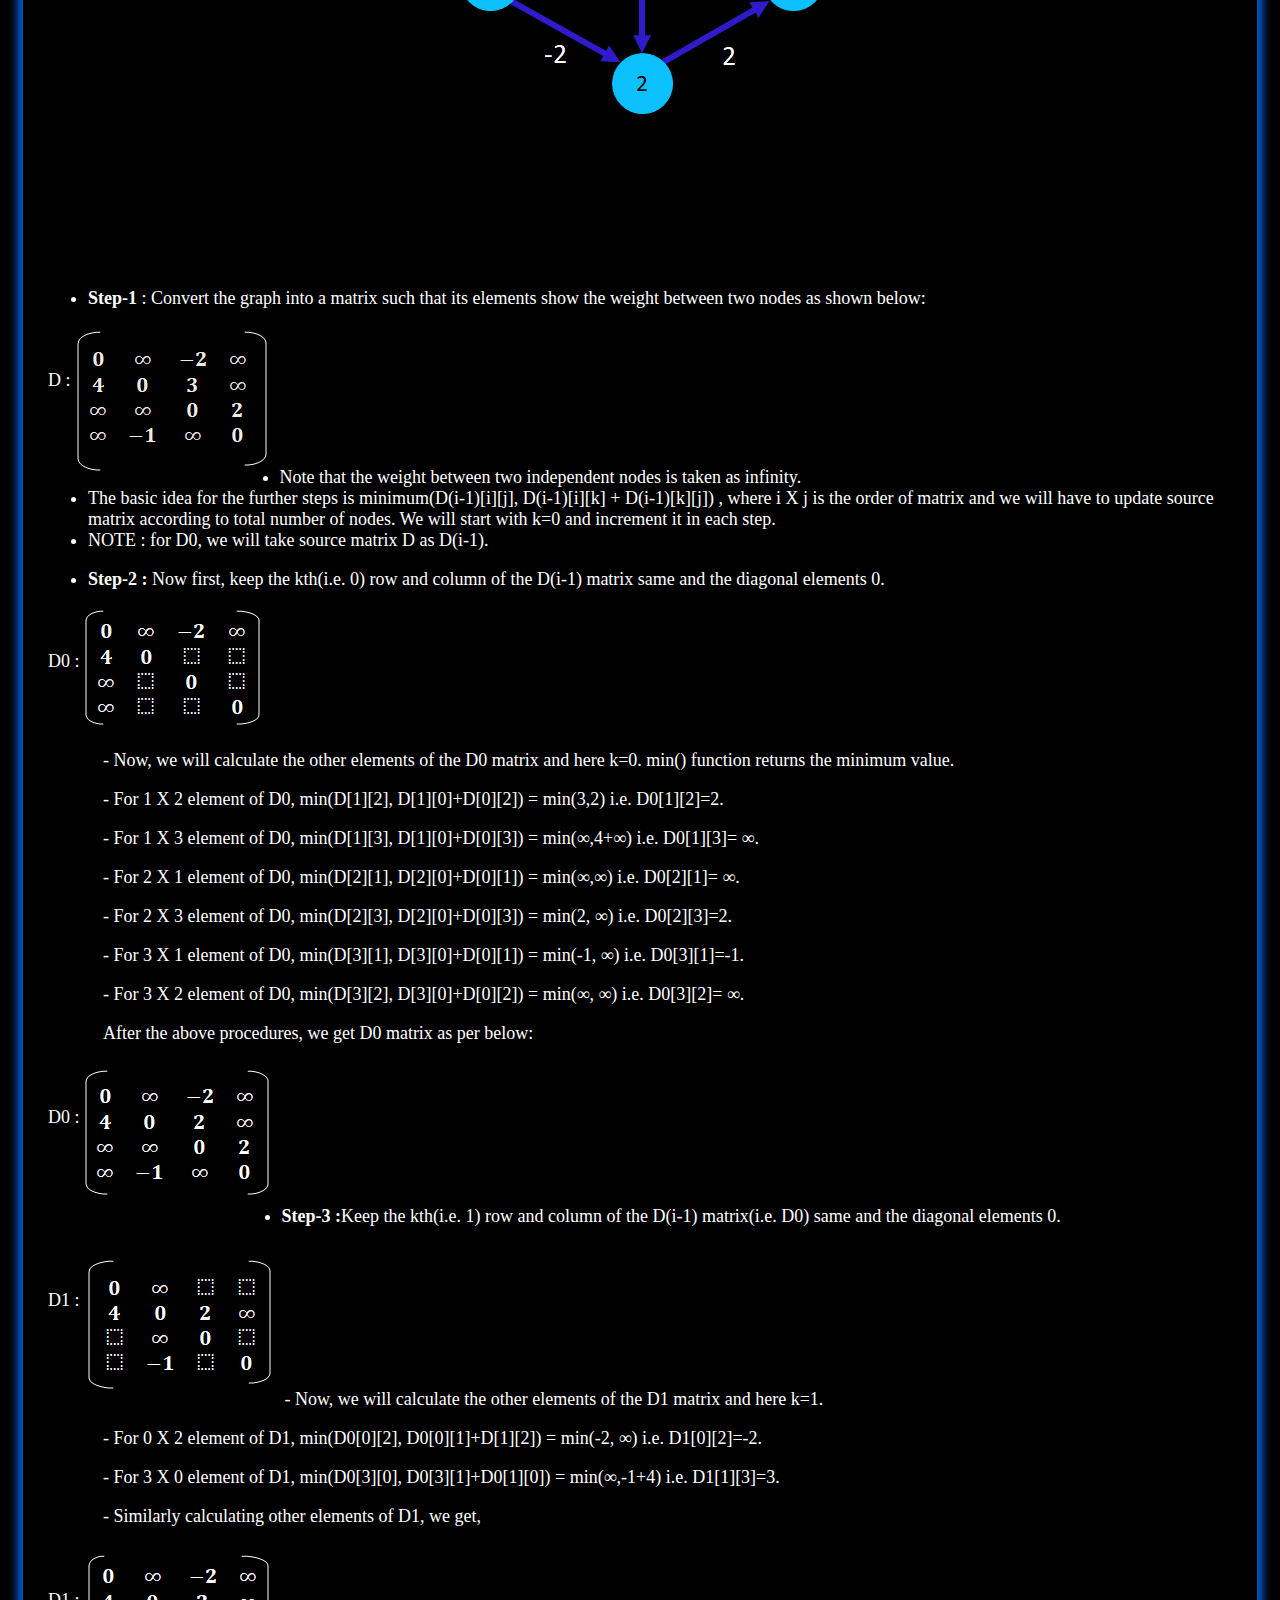
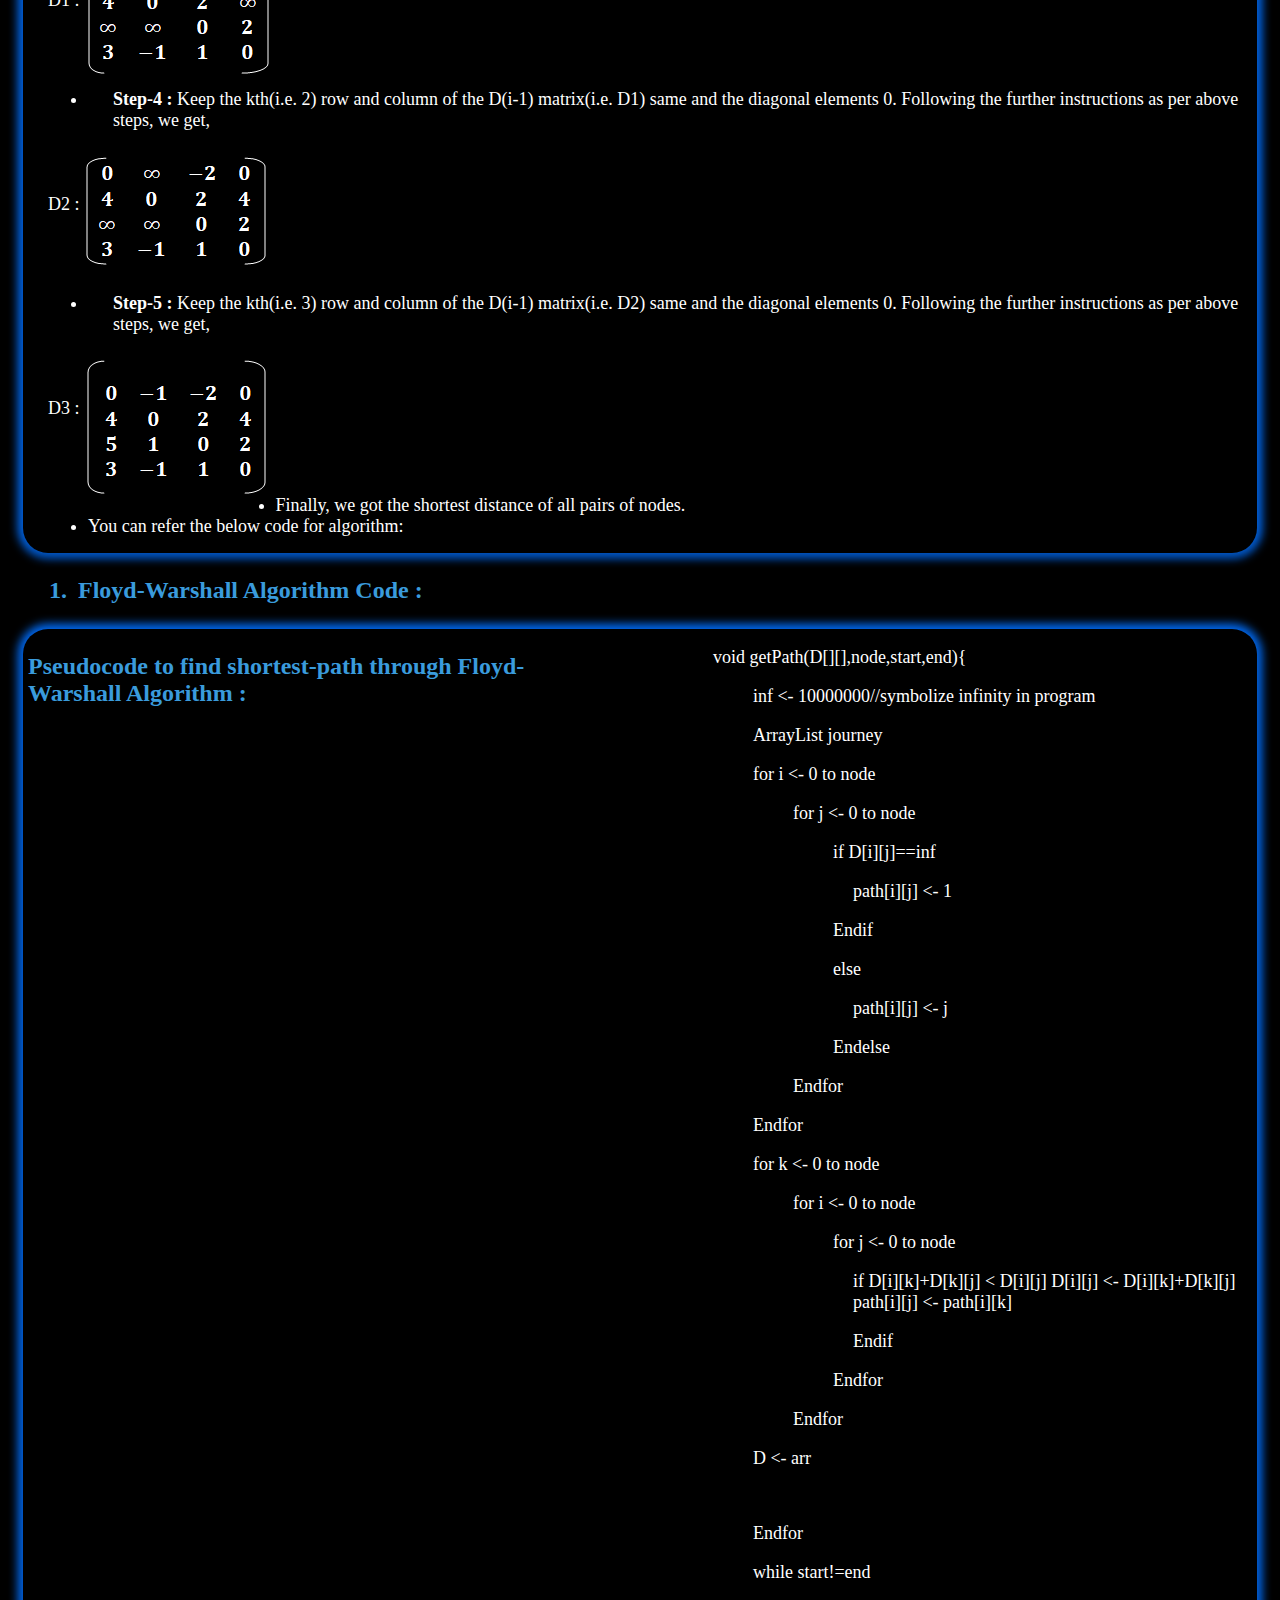
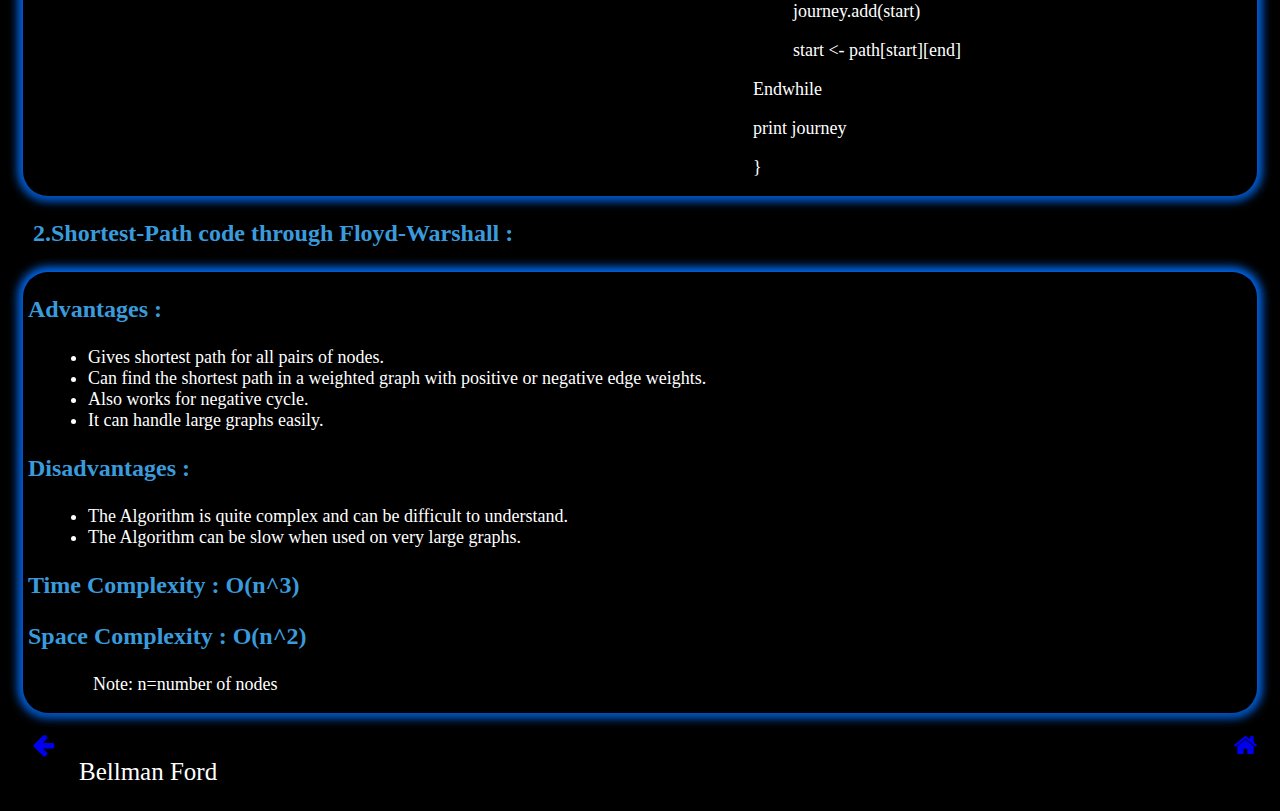
<file: floydwarshal.html>
<!DOCTYPE html>
<html lang="en">
<head>
    <meta charset="UTF-8">
    <meta http-equiv="X-UA-Compatible" content="IE=edge">
    <meta name="viewport" content="width=device-width, initial-scale=1.0">
    <title>Floyd Warshall</title>
    <link rel="stylesheet" href="style.css">
    <link href="https://cdn.jsdelivr.net/npm/bootstrap@5.0.2/dist/css/bootstrap.min.css" rel="stylesheet" integrity="sha384-EVSTQN3/azprG1Anm3QDgpJLIm9Nao0Yz1ztcQTwFspd3yD65VohhpuuCOmLASjC" crossorigin="anonymous">
    <link rel="stylesheet" href="https://cdnjs.cloudflare.com/ajax/libs/font-awesome/4.7.0/css/font-awesome.min.css">
</head>
<body style="background-color: black;">
    <h1>The Shortest Path to Destination</h1>
    <h3 class="introh3" style="text-align: center; font-size: 30px; margin-top: 10px; ">FLOYD WARSHALL ALGORITHM</h3>
    <div class="card" style="background-color: black;">
        <div class="card-content">
            <div>
                <h3 class="introh3">Introduction : </h3>
                <ul>
                    <li>All Pairs Shortest Path Algorithm.</li>
                    <li>Overcomes the limitations of Dijkstra and Bellman-Ford.</li>
                    <li>It uses Dynamic Programming approach.</li>
                </ul>
            </div>
            <div>
                <h3 class="introh3">Pseudocode for the Algorithm :</h3>
                <div>
                    <p style="margin-left: 100px;">void min(num1,num2){</p>
                        <p style="margin-left: 140px;">if num1< num2 </p>
                        <p style="margin-left: 180px;">return num1</p>
                        <p style="margin-left: 140px;">Endif</p>
                        <p style="margin-left: 140px;">return num2</p>
                        <p style="margin-left: 100px;" >}</p>
                    <p style="margin-left: 130px;">void Algorithm(D[][],node){</p>
                        <p style="margin-left: 160px;">for k <- 0 to node</p>
                        <p style="margin-left: 200px;">for i <- 0 to node</p>
                        <p style="margin-left: 220px;">for j <- 0 to node</p>
                        <p style="margin-left: 250px;">arr[i][j] <- min(D[i][j],D[i][k]+D[k][j])</p>
                        <p style="margin-left: 220px;">Endfor</p>
                        <p style="margin-left: 200px;">Endfor</p>
                        <p style="margin-left: 160px;">D <- arr </p>
                        <p style="margin-left: 160px;">Endfor</p><br>
                        <p style="margin-left: 160px;">for i <- 0 to node</p>
                        <p style="margin-left: 200px;">for j <- 0 to node</p>
                        <p style="margin-left: 220px;">print arr[i][j]</p>
                        <p style="margin-left: 200px;">Endfor</p>
                        <p style="margin-left: 160px;">Endfor</p>
                        <p style="margin-left: 150px;">}</p>
                    </div>
            </div>
            <div>
                <h3 class="introh3">Working of Pseudocode :</h3>
                <ul>
                    <li>Let us understand it step-by-step with an example :</li>
                </ul>
                <div style="text-align: center;">
                    <img src="./images/image11.png">
                </div><br>
                <ul>
                    <li><b>Step-1</b> : Convert the graph into a matrix such that its elements show the weight between two nodes as shown below: </li>
                </ul>
                <div class="container" style="text-align: center;">
                    <div class="text">
                        <p style="margin-top: 45px;">D :</p>
                    </div>
                    <div class="img">
                        <img src="./images/matrix1.png">
                    </div>
                </div><br><br><br><br><br><br><br>
                <div>
                    <ul>
                        <li>Note that the weight between two independent nodes is taken as infinity.</li>
                        <li>The basic idea for the further steps is minimum(D(i-1)[i][j], D(i-1)[i][k] + D(i-1)[k][j]) , where i X j is the order of matrix and we will have to update source matrix according to total number of nodes. We will start with k=0 and increment it in each step.</li>
                        <li>NOTE : for D0, we will take source matrix D as D(i-1).</li>
                        <br><li><b>Step-2 :</b> Now first, keep the kth(i.e. 0) row and column of the D(i-1) matrix same and the diagonal elements 0.</li>
                    </ul>
                </div>
                <div class="container" style="text-align: center;">
                    <div class="text">
                        <p style="margin-top: 45px;">D0 :</p>
                    </div>
                    <div class="img">
                        <img src="./images/matrix2.png">
                    </div>
                </div><br><br><br><br><br><br><br>
                 <div style="margin-left: 55px;">
                    <p> - Now, we will calculate the other elements of the D0 matrix and here k=0. min() function returns the minimum value.</p>
                    <p> - For 1 X 2 element of D0, min(D[1][2], D[1][0]+D[0][2]) = min(3,2) i.e. D0[1][2]=2.</p>
                    <p> - For 1 X 3 element of D0, min(D[1][3], D[1][0]+D[0][3]) = min(∞,4+∞) i.e. D0[1][3]= ∞.</p>
                    <p> - For 2 X 1 element of D0, min(D[2][1], D[2][0]+D[0][1]) = min(∞,∞) i.e. D0[2][1]= ∞.</p>
                    <p> - For 2 X 3 element of D0, min(D[2][3], D[2][0]+D[0][3]) = min(2, ∞) i.e. D0[2][3]=2.</p>
                    <p> - For 3 X 1 element of D0, min(D[3][1], D[3][0]+D[0][1]) = min(-1, ∞) i.e. D0[3][1]=-1.</p>
                    <p> - For 3 X 2 element of D0, min(D[3][2], D[3][0]+D[0][2]) = min(∞, ∞) i.e. D0[3][2]= ∞.</p>
                    <p>After the above procedures, we get D0 matrix as per below:</li>
                    </div>
                 <div class="container" style="text-align: center;">
                    <div class="text">
                        <p style="margin-top: 45px;">D0 :</p>
                    </div>
                    <div class="img">
                        <img src="./images/matrix3.png">
                    </div>
                </div><br><br><br><br><br><br><br>
            <div>
                <ul>
                     <li><p><b>Step-3 :</b>Keep the kth(i.e. 1) row and column of the D(i-1) matrix(i.e. D0) same and the diagonal elements 0.</p></li>
                </ul>
            </div>
            <div class="container" style="text-align: center;">
                <div class="text">
                    <p style="margin-top: 45px;">D1 :</p>
                </div>
                <div class="img">
                    <img src="./images/matrix4.png">
                </div>
            </div><br><br><br><br><br><br><br>
            <div style="margin-left: 55px;">
                    <p> - Now, we will calculate the other elements of the D1 matrix and here k=1.</p>
                    <p> - For 0 X 2 element of D1, min(D0[0][2], D0[0][1]+D[1][2]) = min(-2, ∞) i.e. D1[0][2]=-2.</p>
                    <p> - For 3 X 0 element of D1, min(D0[3][0], D0[3][1]+D0[1][0]) = min(∞,-1+4) i.e. D1[1][3]=3.</p>
                    <p> - Similarly calculating other elements of D1, we get,</p>
            </div>
            <div class="container" style="text-align: center;">
                <div class="text">
                    <p style="margin-top: 45px;">D1 :</p>
                </div>
                <div class="img">
                    <img src="./images/matrix5.png">
                </div>
            </div><br><br><br><br><br><br><br>
            <div>
                <ul><li><p><b>Step-4 : </b>Keep the kth(i.e. 2) row and column of the D(i-1) matrix(i.e. D1) same and the diagonal elements 0. Following the further instructions as per above steps, we get,</p></li></ul>
            </div>
            <div class="container" style="text-align: center;">
                <div class="text">
                    <p style="margin-top: 45px;">D2 :</p>
                </div>
                <div class="img">
                    <img src="./images/matrix6.png">
                </div>
            </div><br><br><br><br><br><br><br>
            <div>
               <ul><li><p><b>Step-5 : </b>Keep the kth(i.e. 3) row and column of the D(i-1) matrix(i.e. D2) same and the diagonal elements 0. Following the further instructions as per above steps, we get,</p></li></ul>
            </div>
            <div class="container" style="text-align: center;">
                <div class="text">
                    <p style="margin-top: 45px;">D3 :</p>
                </div>
                <div class="img">
                    <img src="./images/matrix7.png">
                </div>
            </div><br><br><br><br><br><br><br>
            </div>
            <ul>
                <li>Finally, we got the shortest distance of all pairs of nodes.</li>
                <li>You can refer the below code for algorithm:</li>
            </ul>
        </div>
    </div>
    <div>
        <ol><li style="color: #3A9BDC; font-size: 24px;
            font-weight: bold;"><h3 class="introh3">Floyd-Warshall Algorithm Code :</h3></li></ol>
    </div>
    <div  data-pym-src="https://www.jdoodle.com/embed/v0/6gKP?stdin=0&arg=0"></div>
    <script src="https://www.jdoodle.com/assets/jdoodle-pym.min.js" type="text/javascript">
    </script>
    <div class="card" style="background-color: black;">
        <div class="card-content">
            <h3 class="introh3">Pseudocode to find shortest-path through Floyd-Warshall Algorithm : </h3>
        </div>
        <div>
            <p style="margin-left: 100px;">void getPath(D[][],node,start,end){</p>
                <p style="margin-left: 140px;">inf <- 10000000//symbolize infinity in program</p>
                <p style="margin-left: 140px;">ArrayList journey</p>
                <p style="margin-left: 140px;">for i <- 0 to node</p>
                <p style="margin-left: 180px;">for j <- 0 to node</p>
                <p style="margin-left: 220px;">if D[i][j]==inf</p>
                <p style="margin-left: 240px;">path[i][j] <- 1</p>
                <p style="margin-left: 220px;">Endif</p>
                <p style="margin-left: 220px;">else</p>
                <p style="margin-left: 240px;">path[i][j] <- j</p>
                <p style="margin-left: 220px;">Endelse</p>
                <p style="margin-left: 180px;">Endfor</p>
                <p style="margin-left: 140px;">Endfor</p>
                
            
                <p style="margin-left: 140px;">for k <- 0 to node</p>
                <p style="margin-left: 180px;">for i <- 0 to node</p>
                <p style="margin-left: 220px;">for j <- 0 to node</p>
                <p style="margin-left: 240px;">if D[i][k]+D[k][j] < D[i][j]
                    D[i][j] <- D[i][k]+D[k][j]
                    path[i][j] <- path[i][k]
                </p>

                <p style="margin-left: 240px;">Endif</p>
                <p style="margin-left: 220px;">Endfor</p>
                <p style="margin-left: 180px;">Endfor</p>
                <p style="margin-left: 140px;">D <- arr</p><br>
                <p style="margin-left: 140px;">Endfor</p>
                <p style="margin-left: 140px;">while start!=end</p>
                <p style="margin-left: 180px;">journey.add(start)</p>
                <p style="margin-left: 180px;">start <- path[start][end]</p>
                <p style="margin-left: 140px;">Endwhile</p>
                <p style="margin-left: 140px;">print journey</p>
                <p style="margin-left: 140px;">}</p>
            </div>
    </div>
    <p style="color:#3A9BDC; font-size: 24px;
    font-weight: bold;">2.Shortest-Path code through Floyd-Warshall :</p>
    <div  data-pym-src="https://www.jdoodle.com/embed/v0/6gVw?stdin=0&arg=0"></div>
    <script src="https://www.jdoodle.com/assets/jdoodle-pym.min.js" type="text/javascript">
    </script>
    <div class="card" style="background-color: black;">
        <div class="card-content">
            <div>
                <h3 class="introh3">Advantages : </h3>
                <ul>
                    <li>Gives shortest path for all pairs of nodes.</li>
                    <li>Can find the shortest path in a weighted graph with positive or negative edge weights.</li>
                    <li>Also works for negative cycle.</li>
                    <li>It can handle large graphs easily.</li>
                </ul>
             </div>
            <div>
                <h3 class="introh3">Disadvantages : </h3>
                <ul>
                    <li>The Algorithm is quite complex and can be difficult to understand.</li>
                    <li>The Algorithm can be slow when used on very large graphs.</li>
                </ul>
             </div>
         
         
            <h3 class="introh3">Time Complexity : O(n^3)</h3>
            <h3 class="introh3">Space Complexity : O(n^2)</h3>
            <p style="margin-left: 70px">Note: n=number of nodes</p>
        
         
        </div>
    </div>
    <a href="bellmanford.html"><i id="larrow"class="fa fa-arrow-left"></i></a>
    <p id="d" style="color: white;">Bellman Ford</p>
    <a href="index.html"><i id="rarrow" class="fa fa-home"></i></a>

</body>
</html>
</file>
<file: style.css>
.center {
  display: block;
  margin: 50px auto 0;
  width: 50%;
  max-width: 100%;
}

.center-image {
  display: flex;
  justify-content: center;
}

.center-image img {
  max-width: 100%;
  height: auto;
}

.carousel-caption {
  position: absolute;
  bottom: 0;
  left: 0;
  right: 0;
  padding: 1rem;
  background-color: rgba(255, 255, 255, 0.7);
  text-align: center;
  color: black;
  font-size: 1rem;
  overflow-wrap: break-word;
}

.carousel-control-prev-icon,
.carousel-control-next-icon {
  color: blue;
}

.carousel-control-prev,
.carousel-control-next {
  color: black;
  background-color: transparent;
  border-color: transparent
}

.carousel-indicators .active {
  background-color: black;
}

.carousel-indicators button {
  background-image: linear-gradient(to right, #007bff, #00bfff);
  background-size: 200% auto;
  background-position: left center;
  transition: background-position 0.3s ease-in-out;
}

.carousel-indicators button:hover {
  background-position: right center;
}

body {
  overflow-x: hidden;
}

h1 {
  text-align: center;
  font-size: xxx-large;
  background-color: #4d5dfb;
  background-image: linear-gradient(315deg, #4d5dfb 0%, #08c8f6 74%);
  text-transform: uppercase;
  text-shadow: 1px 1px 0px #957dad,
    1px 2px 0px #08c8f6,
    1px 3px 0px #08c8f6,
    1px 4px 0px #08c8f6,
    1px 5px 0px #08c8f6,
    1px 6px 0px #08c8f6,
    1px 10px 5px rgba(16, 16, 16, 0.5),
    1px 15px 10px rgba(16, 16, 16, 0.4),
    1px 20px 30px rgba(16, 16, 16, 0.3),
    1px 25px 50px rgba(16, 16, 16, 0.2);
}

#image {
  height: 836px;
  width: 264px;
}

#hicon {
  font-size: 25px;
  margin-left: 25px;
  margin-bottom: 0px;
  cursor: pointer;
}

#rarrow {
  font-size: 25px;
  float: right;
  margin-right: 15px;
  cursor: pointer;
}

#bf,
#home {
  float: right;
  font-size: 25px;
  margin-right: 25px;
  color: black;
}

#home {
  float: left;
  cursor: pointer;
}

#larrow {
  float: left;
  margin-left: 25px;
  font-size: 25px;
  cursor: pointer;
}

#d {
  float: left;
  font-size: 25px;
  margin-left: 25px;
  color: black;
}

.card1 {
  position: relative;
  transition: 0.3s;
  border-radius: 10px;
  height: auto;
  width: auto;
  display: flex;
  margin-left: 15px;
  margin-right: 15px;
  overflow: hidden;
  box-shadow: 0 4px 8px 0 rgba(0, 0, 0, 0.2), inset 0 0 10px 5px #0070ff;
}


.card2 {
  position: relative;
  box-shadow: 0 4px 8px 0 rgba(0, 0, 0, 0.2);
  transition: 0.3s;
  border-radius: 10px;
  height: auto;
  width: auto;
  display: flex;
  margin-left: 15px;
  margin-right: 15px;
  overflow: hidden;
}

.card {
  position: relative;
  transition: 0.3s;
  border-radius: 25px;
  height: auto;
  width: auto;
  display: flex;
  margin-left: 15px;
  margin-right: 15px;
  overflow: hidden;
  box-shadow: 0 4px 8px 0 rgba(0, 0, 0, 0.2), 0 0 10px 5px #0070ff;
  margin-bottom: 20px;
  margin-top: 25px;
}

p,
li {
  color: white;
  font-size: medium;
  margin-left: 25px;
  font-family: verdana;
  font-size: 18px;
}

.introh3 {
  font-size: 24px;
  font-weight: bold;
  text-shadow: gray;
  font-family: Georgia, 'Times New Roman', Times, serif;
  margin-left: 5px;
  color: #3A9BDC;
}

.container{
  align-items: center;
  justify-content: center;
}
.img{
  float : left;
}
.text{
  float: left;
}

#img1,#img2,#img3{
  max-width: 100%;
  height: auto;
}
#img1:hover,#img1:hover,#img1:hover {
  box-shadow: 0px 0px 3px 3px blue;
  border: 5px solid blue;
  border-bottom: 5px solid blue;
}
.carousel-caption {
  max-width: 300px; 
  margin-left: 220px;
}
.carousel-caption-custom{
  max-width: 400px;
  bottom: 50px; 
  transform: translateY(-0px);
}

.custom-image{
  max-height: 600px;
}


  .carousel-caption {
    padding: 3px; /* Reduce the padding */
    margin-bottom: 60px;
  }

  .carousel-caption h2 {
    font-size: 20px; /* Reduce the font size for the title */
  }

  .carousel-caption p {
    font-size: 18px; /* Reduce the font size for the text */
  }
</file>
